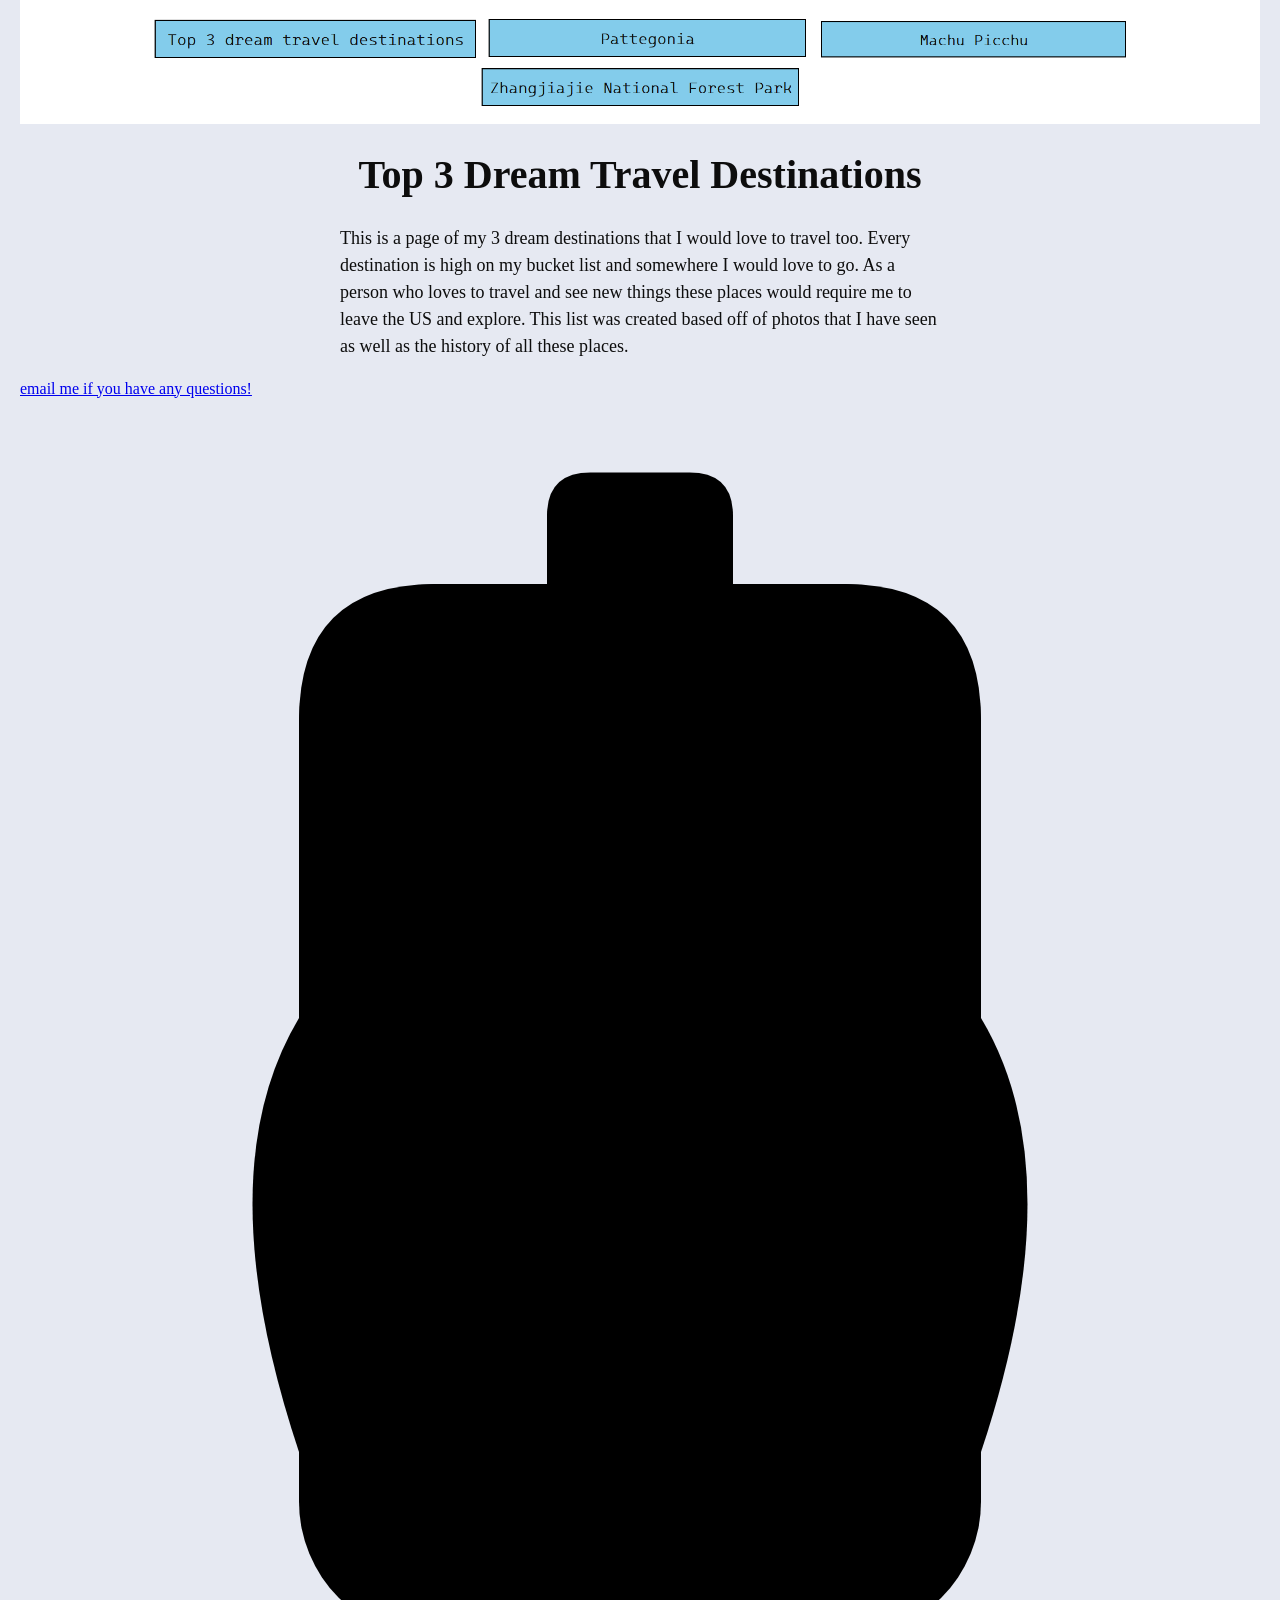
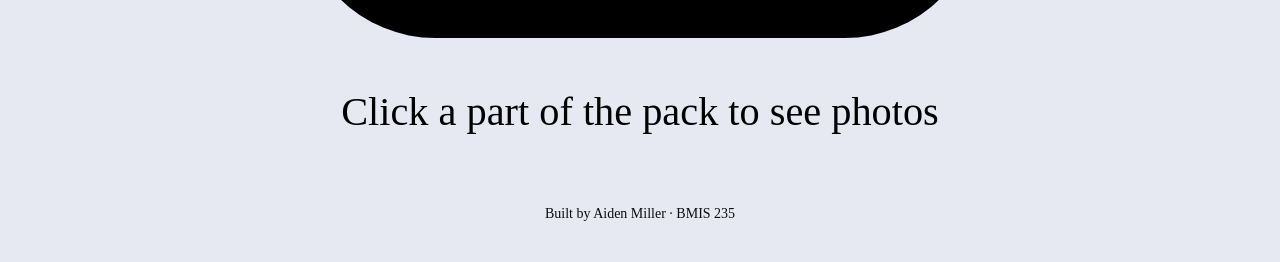
<file: index.html>
<!DOCTYPE html>
<!--
  Author: Aiden Miller
  GU username: aidenmiller15
  Course: BMIS 235 - HTML-3
-->
<html lang="en">
<head>
<meta charset="utf-8">
<meta name="author" content="Aiden Miller">
<title>Home</title>

<!-- this one line connects the page to the stylesheet -->
<link rel="stylesheet" href="styles.css">
<head>
<body>

<!-- ===== MENU ============================================================
     The menu is four links. Each link wraps an image instead of words.
     Build it once on this page, check that every link works,
     then copy the whole <nav> block and paste it over the menu on the
     other three pages, so every page has the exact same menu.
     ===================================================================== -->
<nav>
    <a href="index.html"><img src="travel.png.png" alt="Home"></a>
    <a href="page1.html"><img src="pattegonia.png.png" alt="Page 1"></a>
    <a href="page2.html"><img src="machu.png.png" alt="Page 2"></a>
    <a href="page3.html"><img src="china.png.png" alt="Page 3"></a>
</nav>

<h1>Top 3 Dream Travel Destinations</h1>
<p></p>
<p>This is a page of my 3 dream destinations that I would love to travel too. Every destination is high on my bucket list and somewhere I would love to go. As a person who loves to travel and see new things these places would require me to leave the US and explore. This list was created based off of photos that I have seen as well as the history of all these places.</p>
<a href="mailto:amiller40@zagmail.gonzaga.edu">email me if you have any questions!</a>
<!-- HTML: an SVG hiking backpack. Three parts of the pack are links that open a photo search in a new tab. The caption at the bottom updates as you hover. -->
<div class="sc-stage">
  <svg class="sc-svg" viewBox="0 0 400 440" role="group" aria-label="A hiking backpack with links to my three dream destinations">
    <!-- Pack body, handle and side straps (decoration only) -->
    <path class="sc-deco" d="M170 62 V38 Q170 24 184 24 H216 Q230 24 230 38 V62"/>
    <rect class="sc-deco sc-body" x="90" y="60" width="220" height="340" rx="44"/>
    <path class="sc-deco" d="M90 200 Q60 250 90 340"/>
    <path class="sc-deco" d="M310 200 Q340 250 310 340"/>

    <!-- Top lid: Patagonia -->
    <a class="sc-part" href="https://commons.wikimedia.org/w/index.php?search=Patagonia&amp;title=Special:MediaSearch&amp;type=image" target="_blank" rel="noopener noreferrer" data-caption="Patagonia, Chile and Argentina: open photos">
      <path class="sc-shape" d="M90 160 V104 Q90 60 134 60 H266 Q310 60 310 104 V160 Z"/>
      <text class="sc-label" x="200" y="118" text-anchor="middle" font-size="22">Patagonia</text>
    </a>

    <!-- Front pocket: Machu Picchu -->
    <a class="sc-part" href="https://commons.wikimedia.org/w/index.php?search=Machu+Picchu&amp;title=Special:MediaSearch&amp;type=image" target="_blank" rel="noopener noreferrer" data-caption="Machu Picchu, Peru: open photos">
      <rect class="sc-shape" x="108" y="190" width="184" height="92" rx="20"/>
      <text class="sc-label" x="200" y="243" text-anchor="middle" font-size="20">Machu Picchu</text>
    </a>

    <!-- Bottom pocket: Zhangjiajie National Forest Park -->
    <a class="sc-part" href="https://commons.wikimedia.org/w/index.php?search=Zhangjiajie+National+Forest+Park&amp;title=Special:MediaSearch&amp;type=image" target="_blank" rel="noopener noreferrer" data-caption="Zhangjiajie, Hunan, China: open photos">
      <rect class="sc-shape" x="108" y="300" width="184" height="84" rx="20"/>
      <text class="sc-label" x="200" y="337" text-anchor="middle" font-size="19">Zhangjiajie</text>
      <text class="sc-label" x="200" y="359" text-anchor="middle" font-size="12.5">National Forest Park</text>
    </a>

    <!-- Lid buckle (decoration only) -->
    <rect class="sc-deco sc-buckle" x="188" y="146" width="24" height="30" rx="5"/>

    <!-- Caption that changes on hover -->
    <text class="sc-caption" x="200" y="428" text-anchor="middle" font-size="13">Click a part of the pack to see photos</text>
  </svg>
</div>

<style>
/* CSS: brand colors and font, the stage box, the backpack drawing, and the hover and focus states. Every rule starts with .showcase. */
.showcase .sc-stage {
  box-sizing: border-box;
  width: 100%;
  padding: 8px;
  overflow: hidden;
  background: #0D0D0D;
  border: 1px solid #83CCEB;
  border-radius: 14px;
  font-family: "Cascadia Code EXT", "Cascadia Code", Consolas, "Courier New", monospace;
}
.showcase .sc-svg {
  display: block;
  width: 100%;
  height: auto;
  max-height: 420px;
  margin: 0 auto;
}
.showcase .sc-deco {
  fill: none;
  stroke: #83CCEB;
  stroke-width: 3;
  stroke-linecap: round;
  opacity: 0.55;
  pointer-events: none;
}
.showcase .sc-body { fill: #0D0D0D; opacity: 1; stroke-width: 2; }
.showcase .sc-buckle { fill: #0D0D0D; opacity: 1; }
.showcase .sc-part { cursor: pointer; outline: none; }
.showcase .sc-shape {
  fill: #0D0D0D;
  stroke: #83CCEB;
  stroke-width: 2;
  transition: fill 0.2s ease, stroke-width 0.2s ease;
}
.showcase .sc-label {
  fill: #83CCEB;
  font-family: inherit;
  user-select: none;
  -webkit-user-select: none;
  transition: fill 0.2s ease;
}
.showcase .sc-part:hover .sc-shape,
.showcase .sc-part:focus-visible .sc-shape {
  fill: #83CCEB;
  stroke-width: 4;
}
.showcase .sc-part:hover .sc-label,
.showcase .sc-part:focus-visible .sc-label {
  fill: #0D0D0D;
}
.showcase .sc-caption {
  fill: #83CCEB;
  font-family: inherit;
  opacity: 0.6;
  pointer-events: none;
}
.showcase .sc-caption.sc-on { opacity: 1; }
@media (prefers-reduced-motion: reduce) {
  .showcase .sc-shape, .showcase .sc-label { transition: none; }
}
</style>

<script>
/* JavaScript: swaps the caption under the backpack to describe whichever part you hover over or focus with the keyboard. */
(function () {
  var stage = document.querySelector('.showcase .sc-stage');
  if (!stage) return;
  var caption = stage.querySelector('.sc-caption');
  var fallback = caption.textContent;
  Array.prototype.forEach.call(stage.querySelectorAll('.sc-part'), function (part) {
    function show() {
      caption.textContent = part.getAttribute('data-caption');
      caption.classList.add('sc-on');
    }
    function reset() {
      caption.textContent = fallback;
      caption.classList.remove('sc-on');
    }
    part.addEventListener('mouseenter', show);
    part.addEventListener('mouseleave', reset);
    part.addEventListener('focus', show);
    part.addEventListener('blur', reset);
  });
})();
</script>

<div class="showcase"></div>

<!-- Footer: fill in your name -->
<footer>Built by Aiden Miller &middot; BMIS 235</footer>

</body>
</html>
</file>
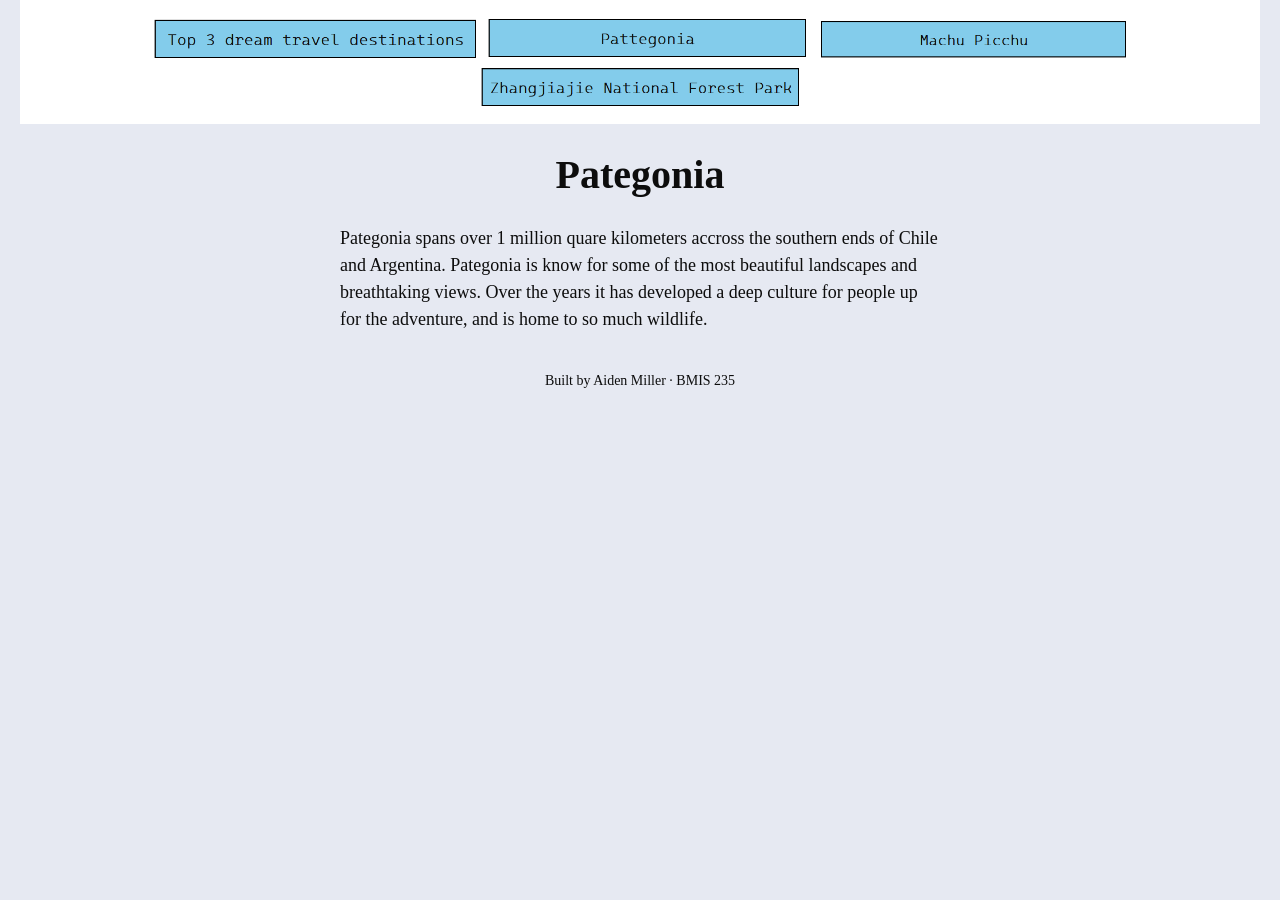
<file: page1.html>
<!DOCTYPE html>
<!--
  Author: Aiden Miller
  GU username: aidenmiller15
  Course: BMIS 235 - HTML-3
-->
<html lang="en">
<head>
<meta charset="utf-8">
<meta name="author" content="Aiden Miller">
<title>Page 1</title>

<!-- this one line connects the page to the stylesheet -->
<link rel="stylesheet" href="styles.css">
</head>
<body>

<!-- ===== MENU ============================================================
     The menu is four links. Each link wraps an image instead of words.
     Build it once on this page, check that every link works,
     then copy the whole <nav> block and paste it over the menu on the
     other three pages, so every page has the exact same menu.
     ===================================================================== -->
<nav>
    <a href="index.html"><img src="travel.png.png" alt="Home"></a>
    <a href="page1.html"><img src="pattegonia.png.png" alt="Page 1"></a>
    <a href="page2.html"><img src="machu.png.png" alt="Page 2"></a>
    <a href="page3.html"><img src="china.png.png" alt="Page 3"></a>
</nav>

<h1>Pategonia</h1>
<p></p>
<p>Pategonia spans over 1 million quare kilometers accross the southern ends of Chile and Argentina. Pategonia is know for some of the most beautiful landscapes and breathtaking views. Over the years it has developed a deep culture for people up for the adventure, and is home to so much wildlife. </p>

<!-- Footer: fill in your name -->
<footer>Built by Aiden Miller &middot; BMIS 235</footer>

</body>
</html>
</file>
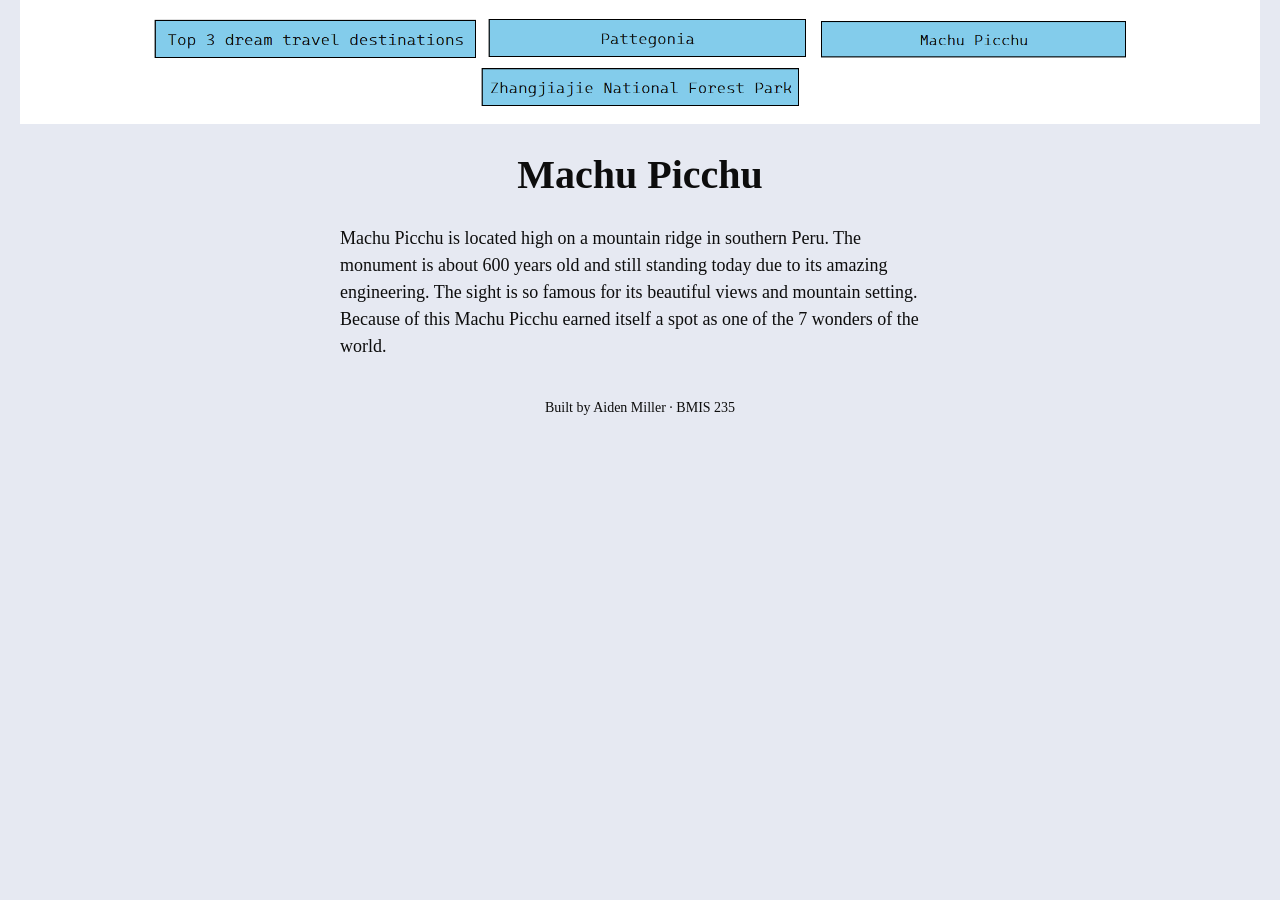
<file: page2.html>
<!DOCTYPE html>
<!--
  Author: Aiden Miller
  GU username: aidenmiller15
  Course: BMIS 235 - HTML-3
-->
<html lang="en">
<head>
<meta charset="utf-8">
<meta name="author" content="Aiden Miller">
<title>Page 2</title>

<!-- this one line connects the page to the stylesheet -->
<link rel="stylesheet" href="styles.css">
</head>
<body>

<!-- ===== MENU ============================================================
     The menu is four links. Each link wraps an image instead of words.
     Build it once on this page, check that every link works,
     then copy the whole <nav> block and paste it over the menu on the
     other three pages, so every page has the exact same menu.
     ===================================================================== -->
<nav>
    <a href="index.html"><img src="travel.png.png" alt="Home"></a>
    <a href="page1.html"><img src="pattegonia.png.png" alt="Page 1"></a>
    <a href="page2.html"><img src="machu.png.png" alt="Page 2"></a>
    <a href="page3.html"><img src="china.png.png" alt="Page 3"></a>
</nav>

<h1>Machu Picchu</h1>
<p></p>
<p>Machu Picchu is located high on a mountain ridge in southern Peru. The monument is about 600 years old and still standing today due to its amazing engineering. The sight is so famous for its beautiful views and mountain setting. Because of this Machu Picchu earned itself a spot as one of the 7 wonders of the world. </p>

<!-- Footer: fill in your name -->
<footer>Built by Aiden Miller &middot; BMIS 235</footer>

</body>
</html>
</file>
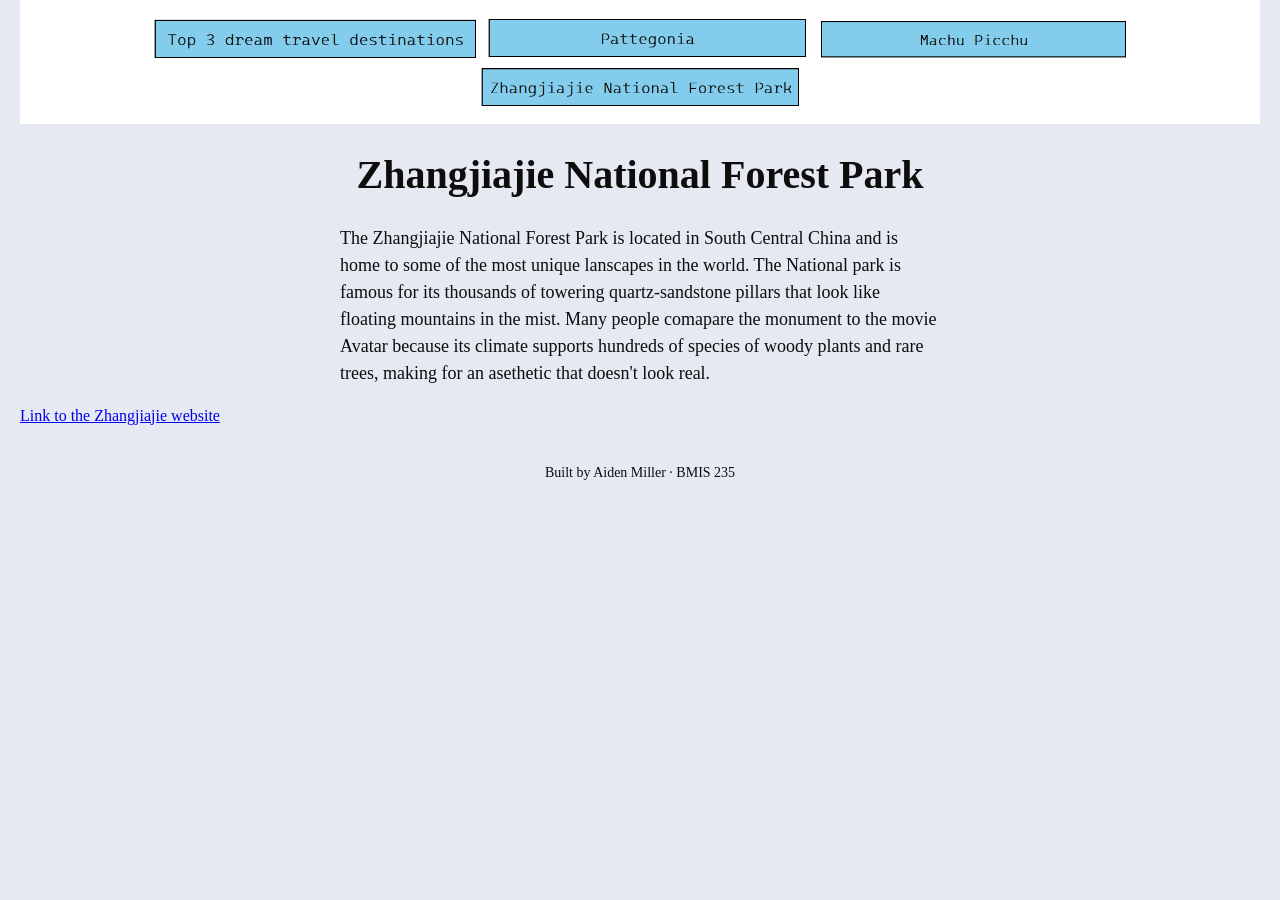
<file: page3.html>
<!DOCTYPE html>
<!--
  Author: Aiden Miller
  GU username: aidenmiller15
  Course: BMIS 235 - HTML-3
-->
<html lang="en">
<head>
<meta charset="utf-8">
<meta name="author" content="Aiden Miller">
<title>Page 3</title>
  <link rel="stylesheet" href="styles.css">
</head>
<body>

<!-- ===== MENU ============================================================
     The menu is four links. Each link wraps an image instead of words.
     Build it once on this page, check that every link works,
     then copy the whole <nav> block and paste it over the menu on the
     other three pages, so every page has the exact same menu.
     ===================================================================== -->
<nav>
    <a href="index.html"><img src="travel.png.png" alt="Home"></a>
    <a href="page1.html"><img src="pattegonia.png.png" alt="Page 1"></a>
    <a href="page2.html"><img src="machu.png.png" alt="Page 2"></a>
    <a href="page3.html"><img src="china.png.png" alt="Page 3"></a>
</nav>

<h1>Zhangjiajie National Forest Park</h1>
<p></p>
<p>The Zhangjiajie National Forest Park is located in South Central China and is home to some of the most unique lanscapes in the world. The National park is famous for its thousands of towering quartz-sandstone pillars that look like floating mountains in the mist. Many people comapare the monument to the movie Avatar because its climate supports hundreds of species of woody plants and rare trees, making for an asethetic that doesn't look real.</p>
<a href="https://national-parks.org/china/zhangjiajie">Link to the Zhangjiajie website</a>
<!-- Footer: fill in your name -->
<footer>Built by Aiden Miller &middot; BMIS 235</footer>

</body>
</html>
</file>
<file: styles.css>
/* =====================================================================
   styles.css  ·  YOUR BRAND
   ---------------------------------------------------------------------
   This one file is your brand guide. Every page that links to it gets
   the same font, the same colors and the same spacing.
   Change a color here once, and every page changes.

   Use the same font and colors you picked for your Excel menu images,
   so the menu and the pages look like one brand.
   ===================================================================== */

body {
    font-family: Georgia, "TTF", serif;
    background-color: #e6e9f2;
    color: #0D0D0D;
    margin: 0;
    padding: 0 20px 40px 20px;
}

/* the menu at the top of every page */
nav {
    background-color: #FFFFFF;
    padding: 14px;
    text-align: center;
}

/* every image inside the menu is forced to the same height.
   If your images still look different sizes, their WIDTHS are
   different: go back to Excel and make every cell the same size. */
nav img {
    height: 40px;
    margin: 4px;
    vertical-align: middle;
}

/* no underline or border around the image links */
nav a {
    text-decoration: none;
}

h1 {
    color: #0D0D0D;
    text-align: center;
    font-size: 40px;
}

p {
    max-width: 600px;
    margin: 20px auto;
    font-size: 18px;
    line-height: 1.5;
}

footer {
    text-align: center;
    font-size: 14px;
    color: #0D0D0D;
    margin-top: 40px;
}
</file>
